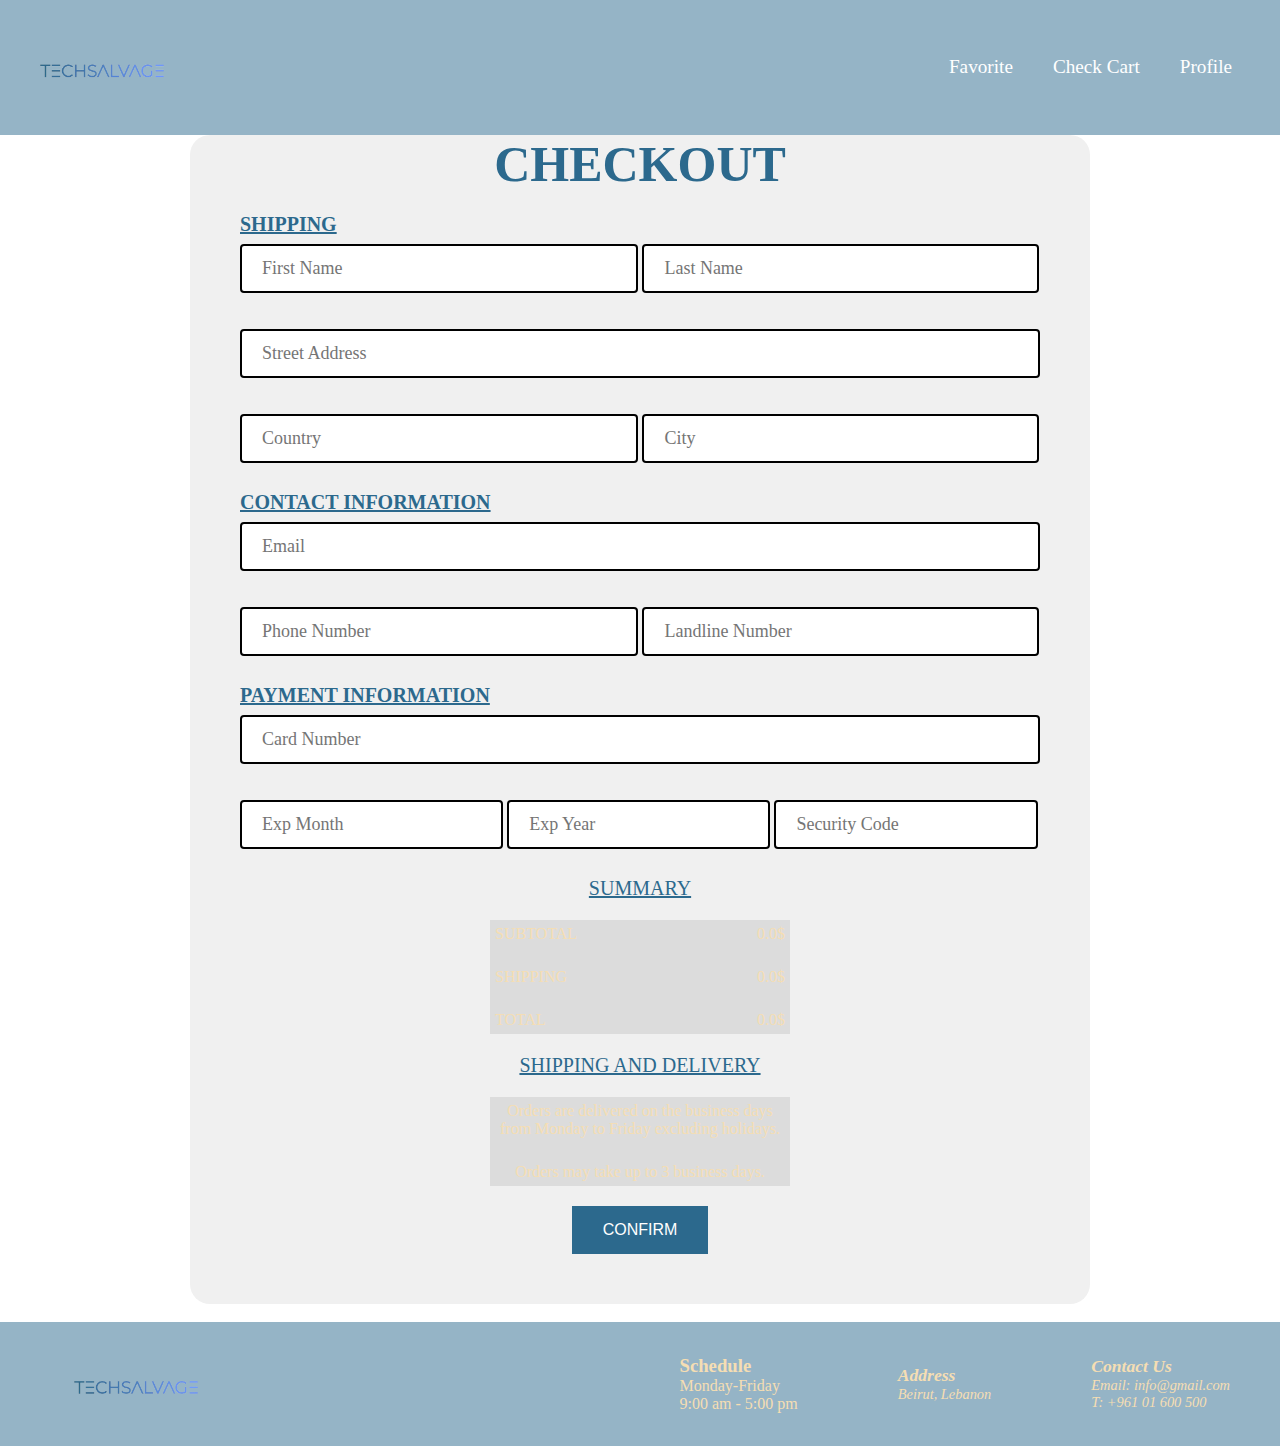
<file: pages/checkout.html>
<!DOCTYPE html>
<html lang="en">
<head>
    <meta charset="UTF-8">
    <meta http-equiv="X-UA-Compatible" content="IE=edge">
    <meta name="viewport" content="width=device-width, initial-scale=1.0">
    <title>Checkout</title>
    <link rel="stylesheet" href = "../Styles/checkout.css" />
</head>
<body>
    <header>
        <div class="logo"><img   src="../images/logo-removebg-preview.png"  id="logo"  ></div>
        <!-- <div class="title"><h1> Tech Salvage</h1></div> -->
        <div class="side">
            <div><a  href="#jj">Favorite</a></div>
            <div><a  href="#jj">Check Cart</a></div>
            <div class="Profile"><a href="#jj" id="profile">Profile</a>
              <div class="burgermenu">
                <br>
              <div  id="user"> <a  href="#jj" >  User</a></div><br>
              <div id="admin"><a  href="#jj">  Admin</a></div><br>
              <div><a  id="sign_up" href="#jj">Sign Up</a><br></div><br>
              </div>
            </div>
        </header>
    <div class="container_checkout">
        <div class="size_heading"><h1>CHECKOUT</h1></div>
        <div class="box_checkout">
            <div>
                <h5 class="size_subheading"><u>SHIPPING</u></h5>
                <input id="first_name" type="text" placeholder="First Name" class="input_black_border_left">
                <input id="last_name" type="text" placeholder="Last Name" class="input_black_border_right">
            </div>
            <div>
                <input id="street_address" type="text" placeholder="Street Address" class="input_black_border_center">
            </div>
            <div>
                <input id="country" type="text" placeholder="Country" class="input_black_border_left">
                <input id="city" type="text" placeholder="City" class="input_black_border_right">
            </div>
            <div>
             <h5 class="size_subheading"><u>CONTACT INFORMATION</u></h5>
                <input id="email" type="email" placeholder="Email" class="input_black_border_center">
            </div>
            <div>
                <input id="phone_number" type="number" placeholder="Phone Number" class="input_black_border_left">
                <input id="landline_number" type="number" placeholder="Landline Number" class="input_black_border_right">
                </div>
            <div>
                <h5 class="size_subheading"><u>PAYMENT INFORMATION</u></h5>
                <input id="card_number" type="text" placeholder="Card Number" class="input_black_border_center">
            </div>
            <div>
                <input id="exp_month" type="text" placeholder="Exp Month" class="input_black_border_triple">
                <input id="exp_year" type="text" placeholder="Exp Year" class="input_black_border_triple">
                <input id="security_code" type="text" placeholder="Security Code" class="input_black_border_triple">
            </div>
        </div>
        <p class="size_subheading"><u>SUMMARY</u></p>
        <div class="box_summary">
            <div class="box_summary_row">
                <p class="p_summary">SUBTOTAL</p>
                <p id="subtotal_price" class="p_summary">0.0$</p>
            </div>
            <div class="box_summary_row">
                <p class="p_summary">SHIPPING</p>
                <p id="shipping_price" class="p_summary">0.0$</p>
            </div>
            <div class="box_summary_row">
                <p class="p_summary">TOTAL</p>
                <p id="total_price" class="p_summary">0.0$</p>
            </div>
        </div>
        <p class="size_subheading"><u>SHIPPING AND DELIVERY</u></p>
        <div class="box_shipping">
            <p class="p_shipping">Orders are delivered on the business days from Monday to Friday excluding holidays.</p>
            <p class="p_shipping">Orders may take up to 3 business days.</p>
        </div>
        <div  class="box_button">
           <button class="button">CONFIRM</button> 
        </div>



    </div>
    <!-- __________________________________________________________________________________________ -->
    <footer>
        <div class="footer-container">
        <a class="logo"><img   src="/images/logo-removebg-preview.png"  ></a>
            <div class="footer_left">
              <div> 
            <h3>Schedule</h3>
            <p>
              Monday-Friday <br />
              9:00 am - 5:00 pm
            </p>
              
          </div>
          <div id="address" class="footer-font">
            <h3>Address</h3>
            <p>Beirut, Lebanon</p>
          </div>
          <div id="contact-us" class="footer-font">
            <h3>Contact Us</h3>
            <p>
              Email: info@gmail.com <br />
              T: +961 01 600 500
            </p>
          </div>
          </div>
    </footer>
    
</body>
</html>
</file>
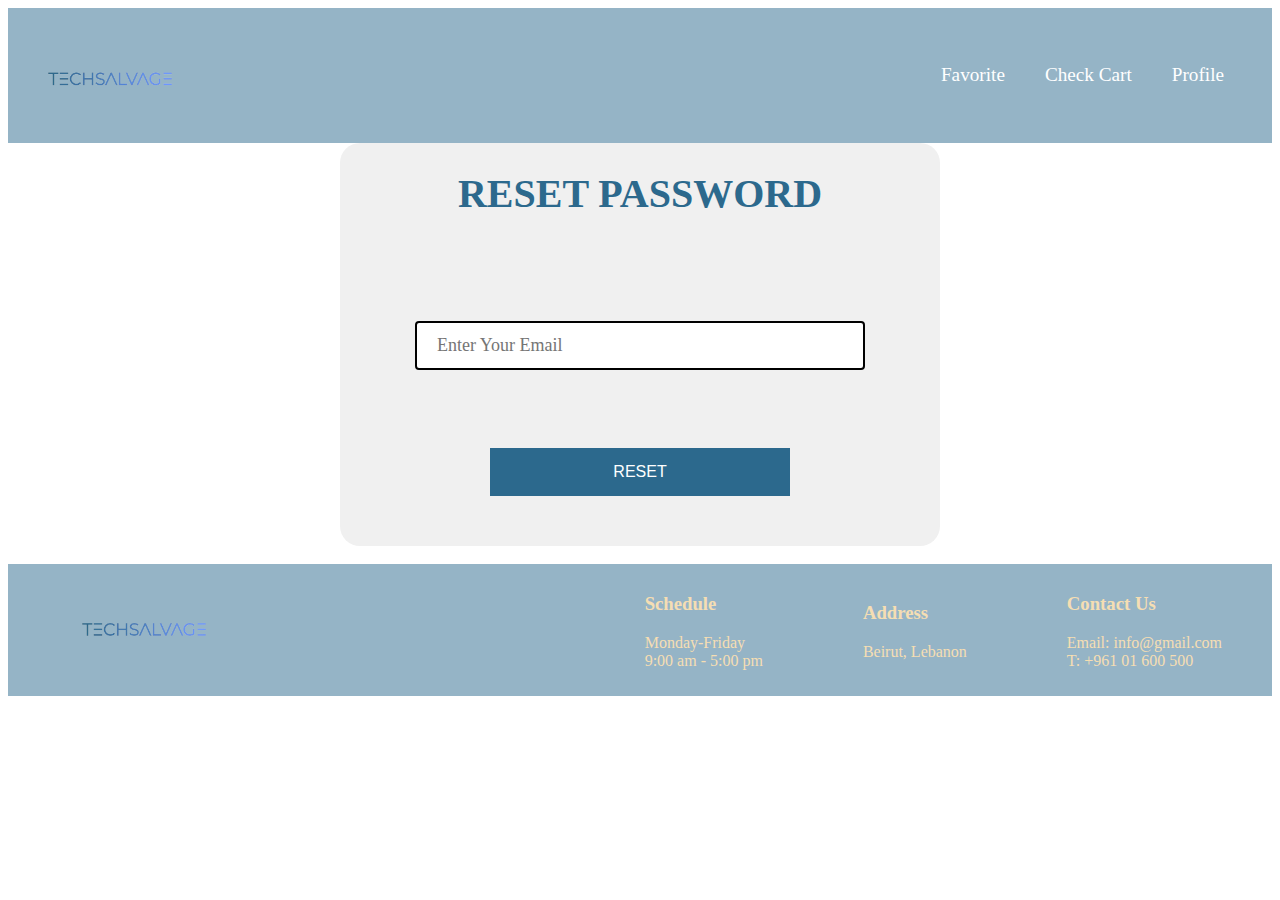
<file: pages/forgot-password.html>
<!DOCTYPE html>
<html lang="en">
<head>
    <meta charset="UTF-8">
    <meta http-equiv="X-UA-Compatible" content="IE=edge">
    <meta name="viewport" content="width=device-width, initial-scale=1.0">
    <title>Forgot Password</title>
    <link rel="stylesheet" href = "../Styles/forgot-password.css" />
</head>
<body>

    <header>
        <div class="logo"><img   src="../images/logo-removebg-preview.png"  id="logo"  ></div>
        <!-- <div class="title"><h1> Tech Salvage</h1></div> -->
        <div class="side">
            <div><a  href="#jj">Favorite</a></div>
            <div><a  href="#jj">Check Cart</a></div>
            <div class="Profile"><a href="#jj" id="profile">Profile</a>
              <div class="burgermenu">
                <br>
              <div  id="user"> <a  href="#jj" >  User</a></div><br>
              <div id="admin"><a  href="#jj">  Admin</a></div><br>
              <div><a  id="sign_up" href="#jj">Sign Up</a><br></div><br>
              </div>
            </div>
        </header>

    <div class="container_checkout">
        <div class="size_heading"><h1>RESET PASSWORD</h1></div>
        <input id="email" type="email" placeholder="Enter Your Email" class="input_black_border_center">
        <button class="button">RESET</button>
    </div>


    <!-- __________________________________________________________________________________________ -->
    <footer>
      <div class="footer-container">
      <a class="logo"><img   src="/images/logo-removebg-preview.png "  ></a>
          <div class="footer_left">
            <div> 
          <h3>Schedule</h3>
          <p>
            Monday-Friday <br />
            9:00 am - 5:00 pm
          </p>
            
        </div>
        <div id="address" class="footer-font">
          <h3>Address</h3>
          <p>Beirut, Lebanon</p>
        </div>
        <div id="contact-us" class="footer-font">
          <h3>Contact Us</h3>
          <p>
            Email: info@gmail.com <br />
            T: +961 01 600 500
          </p>
        </div>
        </div>
  </footer>
</body>
</html>
</file>
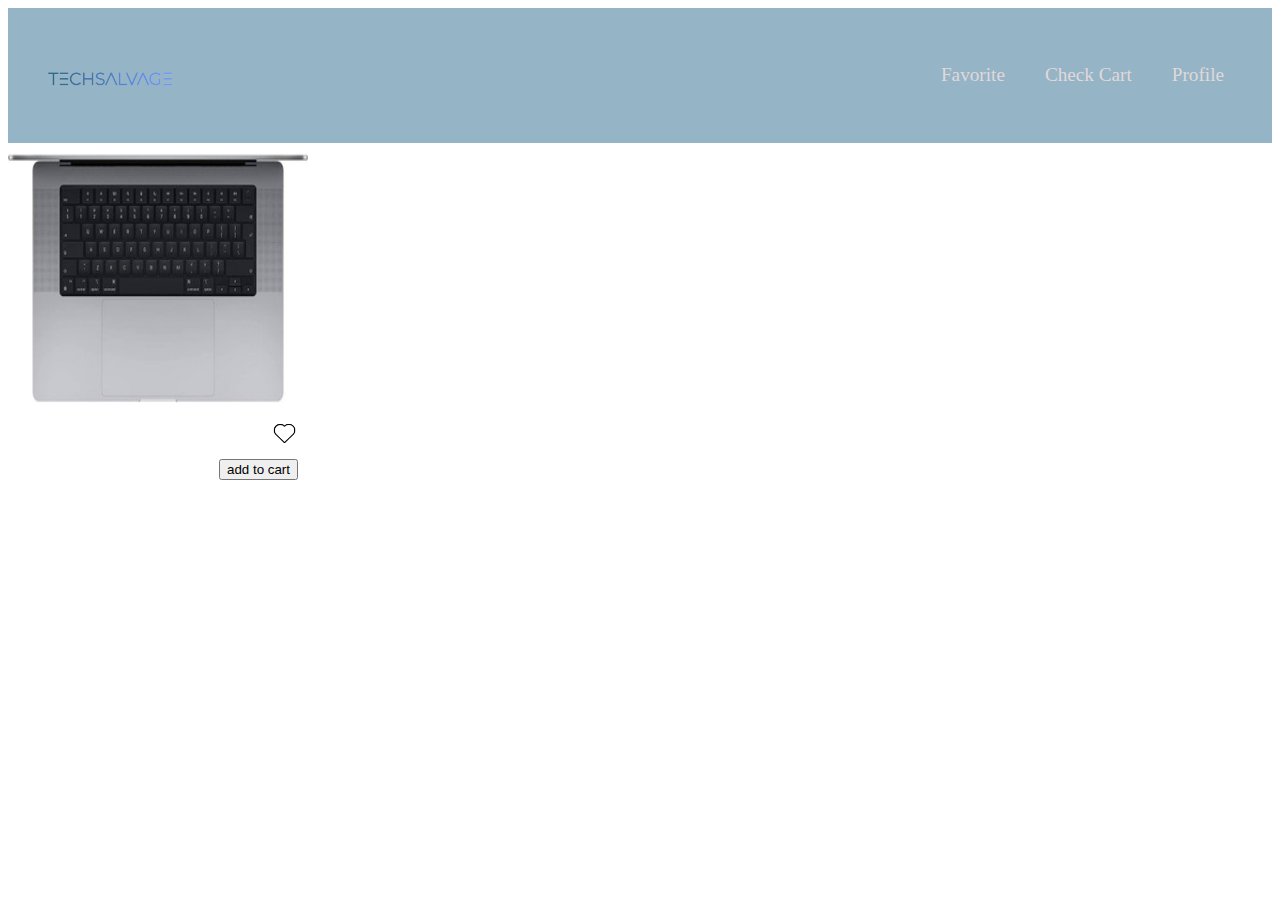
<file: pages/products.html>
<!DOCTYPE html>
<html lang="en">
<head>
    <meta charset="UTF-8">
    <meta http-equiv="X-UA-Compatible" content="IE=edge">
    <meta name="viewport" content="width=device-width, initial-scale=1.0">
    <link rel="stylesheet" href="../Styles/products.css">
    <title>Document</title>
</head>
<body>
    <div>
    <header>
        <div class="logo"><img   src="/images/logo-removebg-preview.png"  id="logo"  ></div>
        <!-- <div class="title"><h1> Tech Salvage</h1></div> -->
        <div class="side">
            <div><a  href="#jj">Favorite</a></div>
          <div><a  href="#jj">Check Cart</a></div>
          <div class="Profile"><a href="#jj">Profile</a>
            <div class="burgermenu">
              <br>
            <div  id="user"> <a  href="/pages/login.html" >  User</a></div><br>
            <div id="admin"><a  href="/pages/login.html">  Admin</a></div><br>
            <div><a  id="sign_up" href="/pages/signup.html">Sign Up</a><br></div><br>
            </div>
          </div>
        </header>

 
    <!-- </div>
<!-- ------------------------------------------------------------------------------------ -->
    <!-- <div class="apple-laptop">
        <div class="laptop">
             
               <div class="image"><img src="../images/laptop19.jpg"></div> 
               <div class="product-name">
                <div>
                    <p>apple Legion</p></div>
                     <div> <img class="icon" src="../images/3134340-200.png"> </div>
               </div>
               <div class="price">
                <div><p>$ 1200</p></div>
               <div class="button-laptop"><button>add to cart</button></div>
            </div>
               
             
            
        </div>
        <div class="laptop">
             
            <div class="image"><img src="../images/laptop20.jpg"></div> 
            <div class="product-name">
             <div>
                 <p>apple cor-i3</p></div>
                  <div> <img class="icon" src="../images/3134340-200.png"> </div>
            </div>
            <div class="price">
             <div><p>$ 1700</p></div>
            <div class="button-laptop"><button>add to cart</button></div>
         </div>
            
       
    </div>
    <div class="laptop">
             
        <div class="image"><img src="../images/laptop21.jpg"></div> 
        <div class="product-name">
         <div>
             <p>apple cor-i5</p></div>
              <div> <img class="icon" src="../images/3134340-200.png"> </div>
        </div>
        <div class="price">
         <div><p>$ 2200</p></div>
        <div class="button-laptop"><button>add to cart</button></div>
     </div>
      
    </div>
    <div class="laptop">
             
        <div class="image"><img src="../images/laptop22.jpg"></div> 
        <div class="product-name">
         <div>
             <p>apple cor-i3</p></div>
              <div> <img class="icon" src="../images/3134340-200.png"> </div>
        </div>
        <div class="price">
         <div><p>$ 1400</p></div>
        <div class="button-laptop"><button>add to cart</button></div>
     </div>  
    </div>
     <div class="laptop">
             
               <div class="image"><img src="../images/laptop23.jpg "></div> 
               <div class="product-name">
                <div>
                    <p>apple cor-i9</p></div>
                     <div> <img class="icon" src="../images/3134340-200.png"> </div>
               </div>
               <div class="price">
                <div><p>$ 1200</p></div>
               <div class="button-laptop"><button>add to cart</button></div>
            </div>
    </div>
    <div class="laptop">
             
        <div class="image"><img src="../images/laptop24.jpg"></div> 
        <div class="product-name">
         <div>
             <p>apple cor-i7</p></div>
              <div> <img class="icon" src="../images/3134340-200.png"> </div>
        </div>
        <div class="price">
         <div><p>$ 1000</p></div>
        <div class="button-laptop"><button>add to cart</button></div>
     </div> 
     </div>
    </div>

   
    
    <!-- </div> --> 
<div id="container">
    <div class="laptop">
             
        <div id="image" class="image"><img src="../images/laptop19.jpg"></div> 
        <div class="product-name">
         <div>
             <p class="name"></p></div>
              <div> <img class="icon" src="../images/3134340-200.png"> </div>
        </div>
        <div class="price">
         <div><p id="price"></p></div>
        <div class="button-laptop"><button>add to cart</button></div>
     </div>
</div>
    <script src="../JS/products.js"></script>
   
</body>
</html>
</file>
<file: Styles/forgot-password.css>
header{
    display: flex;
    justify-content: space-between;
    padding: 1rem;
    align-items: center;
    background-color:rgba(44, 105, 141,0.5);
    margin: 0;
    
     
}
.side{
    display: flex;
    gap: 2.5rem;
 
   padding-right: 2rem;
    
}
.side a:link {
    text-decoration: none;
    color:  #ffffff;
    
    font-size: 1.2rem;
}
.side a:visited{
    color: #ffffff;
}

#logo{
    width: 200px;
     
    border-radius: 50%;
}
.title {
     font-size: 1.5rem;
}
/* _________________burgermenu____________________ */
.Profile {
    position: relative;
  }
  
  .burgermenu {
    display: none;
    position: absolute;
    top: 100%;
     
    background-color: #646363;
     
    width: 150px;
    margin-right: 100px;
  }
  
  .Profile:hover .burgermenu {
    display: block;
  }



body{
    font-family:'Segoe UI';
}
.container_checkout{
    display: flex;
    justify-content: center;
    flex-direction: column;
    justify-content: space-between;
    align-items: center;
    gap: 70px;
    max-width: 600px;
    background-color: rgb(240, 240, 240);
    margin: auto;
    border-radius: 20px;
    flex-wrap: wrap;
    padding-bottom: 50px;
    
}
.size_heading{
    font-family:'Segoe UI';
    color: #2C698D;
    font-size: 20px;
}
.input_black_border_center {
    font-family:'Segoe UI';
    font-size: large;
    width: 75%;
    padding: 12px 20px;
    margin: 8px 0;
    box-sizing: border-box;
    border: 2px solid black;
    border-radius: 4px;
  }
  .input_black_border_center:focus {
    outline: none !important;
    border: 2px solid #2C698D;
    box-shadow: 0 5px #b6daf0;
    color: #000000;
}
.button {
    cursor: pointer;
    width: 50%;
    border: 1px solid #2C698D;
    padding: 14px 30px;
    /* border-radius: 200px; */
    color: #fff;
    background: #2C698D;
    font-family: "Open Sans", sans-serif;
    font-size: 16px;
    transition: 200ms;
}

.button:hover {
        background: #fff;
        color: #2C698D;
}


/* __________________________________________________________________ */
.footer-container{
    display: flex;
    justify-content: space-between;
    background-color:rgba(44, 105, 141,0.5);
    margin-top: 18px
}

.footer-container > * {
    margin: 10px 50px
}

.footer-container img{
    width: 200px;
    height : 100px;
}
/* _________________________________________________________ */
.footer_left{
    display: flex;
    flex-direction: row;
    justify-content: space-around;
    gap: 100px;
    align-items: center;
}
header ,p {
    color: wheat;
}
header ,h3{
    color: wheat;
}
</file>
<file: Styles/products.css>
body{
     
}


header{
    display: flex;
    justify-content: space-between;
    padding: 1rem;
    align-items: center;
    background-color: rgba(44, 105, 141,0.5);
    margin: 0;
    
    /* border: 1px black solid; */
}
.side{
    display: flex;
    gap: 2.5rem;
 
   padding-right: 2rem;
    
}
.side a:link {
    text-decoration: none;
    color: rgb(224, 217, 217);
    
    font-size: 1.2rem;
}

.side a:visited{
    color: #ffffff;
}


#logo{
    width: 200px;
    
}
.title {
     font-size: 1.5rem;
}
.image img{
    width: 300px;
    height: 250px;
    
}
.icon  {
    width: 27px;
    margin-top: 7px;
    position: relative;
    top: 6px;
    right:  10px;
}
/* _________________burgermenu____________________ */
.Profile {
    position: relative;
  }
  
  .burgermenu {
    display: none;
    position: absolute;
    top: 100%;
     
    background-color: #646363;
     
    width: 150px;
    margin-right: 100px;
  }
  
  .Profile:hover .burgermenu {
    display: block;
  }
  /* _______________________________________________________ */
 .gaming-laptop{
    display: flex;
    flex-direction: row;
    gap: 100px;
    flex-wrap: wrap;
    justify-content: space-around;
 }

 
 .tradtional-laptop{
    display: flex;
    flex-direction: row;
    gap: 100px;
    flex-wrap: wrap;
    justify-content: space-around;
 }
 .bussiness-laptop{
    display: flex;
    flex-direction: row;
    gap: 100px;
    flex-wrap: wrap;
    justify-content: space-around;
 }
 .apple-laptop{
    display: flex;
    flex-direction: row;
    gap: 100px;
    flex-wrap: wrap;
    justify-content: space-around;
 }
 
 
.laptop{
    margin-top: 10px;
    display: flex;
    flex-direction: column;
      
    width: fit-content;
     padding-top: 0px;
     height: fit-content;
     
}
.laptop img{
    cursor: pointer;
}
.product-name{
    display: flex;
    justify-content: space-between;
    margin-left: 10px;
}
.price{
    display: flex;
    justify-content: space-between;
    margin-left: 10px;
}
.button-laptop{
    margin-top: 10px;
    position: relative;
    top: 4px;
    right:  10px;
}
     
 
.footer-container{
    display: flex;
    justify-content: space-between;
    background-color:rgba(44, 105, 141,0.5);
    margin-top: 18px
}

.footer-container > * {
    margin: 10px 50px
    
}

.footer-container img{
    width: 200px;
    height : 100px;
}
 
/* ______________________________________________________________________________________ */
.footer_left{
    display: flex;
    flex-direction: row;
    justify-content: space-around;
    gap: 100px;
    align-items: center;
}
header ,p {
    color: wheat;
}
header ,h3{
    color: wheat;
}
</file>
<file: Styles/checkout.css>
/* css reset */
* {
    margin: 0;
    padding: 0;
}
header{
    display: flex;
    justify-content: space-between;
    padding: 1rem;
    align-items: center;
    background-color:rgba(44, 105, 141,0.5);
    margin: 0;
    
     
}
.side{
    display: flex;
    gap: 2.5rem;
 
   padding-right: 2rem;
    
}
.side a:link {
    text-decoration: none;
    color:  #ffffff;
    
    font-size: 1.2rem;
}
.side a:visited{
    color: #ffffff;
}

#logo{
    width: 200px;
     
    border-radius: 50%;
}
.title {
     font-size: 1.5rem;
}
/* _________________burgermenu____________________ */
.Profile {
    position: relative;
  }
  
  .burgermenu {
    display: none;
    position: absolute;
    top: 100%;
     
    background-color: #646363;
     
    width: 150px;
    margin-right: 100px;
  }
  
  .Profile:hover .burgermenu {
    display: block;
  }




body{
    font-family:'Segoe UI';
    padding: 0;
    margin: 0;
}
.container_checkout{
    display: flex;
    justify-content: center;
    flex-direction: column;
    justify-content: space-between;
    align-items: center;
    gap: 20px;
    max-width: 900px;
    background-color: rgb(240, 240, 240);
    margin: auto;
    border-radius: 20px;
    flex-wrap: wrap;
    padding-bottom: 50px;
    
}
.size_heading{
    font-family:'Segoe UI';
    color: #2C698D;
    font-size: 25px;
}
.size_subheading{
    color: #2C698D;
    font-size: 20px;
}
.box_checkout{
    max-width: 800px;
    display: flex;
    flex-direction: column;
    justify-content: space-between;
    gap: 20px;
    
}

.box_summary{
    width: 300px;
    display: flex;
    flex-direction: column;
    justify-content: space-between;
    gap: 15px;
    background-color: gainsboro;
}

.box_summary_row{
    display: flex;
    flex-direction: row;
    justify-content: space-between;
    background-color: gainsboro;
    
}
.p_summary{
    display:inline;
    margin-top: 5px !important;
    margin-bottom: 5px !important;
    margin-right: 5px !important;
    margin-left: 5px !important;
}
.box_shipping{
    width: 300px;
    display: flex;
    flex-direction: column;
    justify-content: space-between;
    align-items: center;
    gap: 15px;
    background-color: gainsboro;
}
.p_shipping{
    display:block;
    text-align: center;
    margin-top: 5px !important;
    margin-bottom: 5px !important;
    margin-right: 5px !important;
    margin-left: 5px !important;
}
.box_button{
    max-width: 800px;
    display: flex;
    flex-direction: row;
    justify-content: right;

}
.input_black_border_left {
    font-family:'Segoe UI';
    font-size: large;
    width: 49.8%;
    padding: 12px 20px;
    margin: 8px 0;
    box-sizing: border-box;
    border: 2px solid black;
    border-radius: 4px;
  }
  
  .input_black_border_left:focus {
    outline: none !important;
    border: 2px solid #2C698D;
    box-shadow: 0 5px #b6daf0;
    color: #000000;
}
.input_black_border_right:focus {
    outline: none !important;
    border: 2px solid #2C698D;
    box-shadow: 0 5px #b6daf0;
    color: #000000;
}
.input_black_border_center:focus {
    outline: none !important;
    border: 2px solid #2C698D;
    box-shadow: 0 5px #b6daf0;
    color: #000000;
}
.input_black_border_triple:focus {
    outline: none !important;
    border: 2px solid #2C698D;
    box-shadow: 0 5px #b6daf0;
    color: #000000;
}
  .input_black_border_right {
    font-family:'Segoe UI';
    font-size: large;
    width: 49.6%;
    padding: 12px 20px;
    margin: 8px 0;
    box-sizing: border-box;
    border: 2px solid black;
    border-radius: 4px;
  }
  .input_black_border_center {
    font-family:'Segoe UI';
    font-size: large;
    width: 100%;
    padding: 12px 20px;
    margin: 8px 0;
    box-sizing: border-box;
    border: 2px solid black;
    border-radius: 4px;
  }
  .input_black_border_triple {
    font-family:'Segoe UI';
    font-size: large;
    width: 32.9%;
    padding: 12px 20px;
    margin: 8px 0;
    box-sizing: border-box;
    border: 2px solid black;
    border-radius: 4px;
  }
  .button {
    cursor: pointer;
    border: 1px solid #2C698D;
    padding: 14px 30px;
    /* border-radius: 200px; */
    color: #fff;
    background: #2C698D;
    font-family: "Open Sans", sans-serif;
    font-size: 16px;
    transition: 200ms;
}

.button:hover {
        background: #fff;
        color: #2C698D;
}


/* footer */
#footer {
    margin-top: 20px;
    display: flex; 
    justify-content: space-between;
}

#footer-left img {
    height: 60%;
    width: 20%;
    margin-left: 5%;
    padding-top: 1%;
}

#footer {  
    bottom: 0;;
    right: 0;
    border: 1px solid silver; 
    box-shadow: 
        inset 0px 11px 8px -10px #CCC,
        inset 0px -11px 8px -10px #CCC; 
    width: 210vh;
}

#footer-right {
    display: flex;
    justify-content: end ;
    column-gap:30px;
    margin-right: 4%;
}

.footer-font {
    font-family: 'Roboto';
    font-weight: 200;
    font-style: italic;
    font-weight: lighter;
}

.footer-font p{
    font-size: 0.9rem;
}

.footer-font h3{
    font-size: 1.1rem;
}

/* __________________________________________________________________ */
.footer-container{
    display: flex;
    justify-content: space-between;
    background-color:rgba(44, 105, 141,0.5);
    margin-top: 18px
}

.footer-container > * {
    margin: 10px 50px
}

.footer-container img{
    width: 200px;
    height : 100px;
}
/* _________________________________________________________ */
.footer_left{
    display: flex;
    flex-direction: row;
    justify-content: space-around;
    gap: 100px;
    align-items: center;
}
header ,p {
    color: wheat;
}
header ,h3{
    color: wheat;
}
</file>
